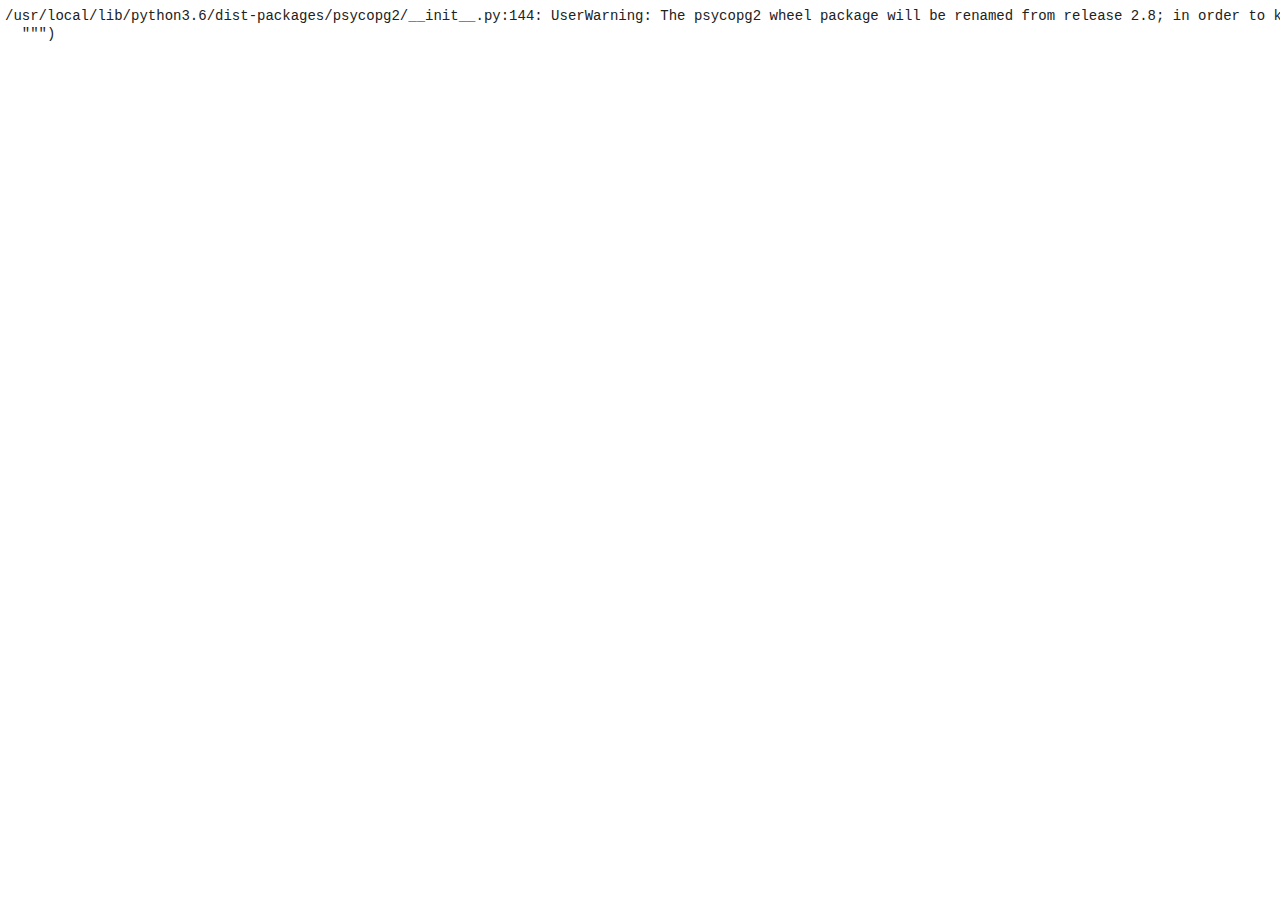
<file: 07-DashAppLoggiProject/map_files/outputframe(1).html>
<!DOCTYPE html>
<!-- saved from url=(0124)https://hkrtgdczzho-496ff2e9c6d22116-0-colab.googleusercontent.com/outputframe.html?vrz=colab-20200520-085601-RC00_312480515 -->
<html theme="light" style="overflow-y: hidden;"><head><meta http-equiv="Content-Type" content="text/html; charset=UTF-8">
<script>
  // Avoid arrow function syntax to stay ES5 compatible for the sake of googlebot.
  window.addEventListener('message', function(message)  {
    if (message.source != window.parent) {
      return;
    }
    if (message.data.sandboxed_iframe_evaluation) {
      // Message is available in scope so evaluated script can get params from
      // it.
      window.currentMessage = message;
      eval.call(null, message.data.sandboxed_iframe_evaluation);
      delete window.currentMessage;
    }
  });
</script>
<meta http-equiv="origin-trial" content="AnPGQzDksFYXnCfbZgrysCNrINCjmnseZ1bbkIETTBtq+uTIFtczD483/icOF3pZ1OpSINrVQC7s3cBaNTwjQwMAAABxeyJvcmlnaW4iOiJodHRwczovL2dvb2dsZXVzZXJjb250ZW50LmNvbTo0NDMiLCJmZWF0dXJlIjoiV2ViQ29tcG9uZW50c1YwIiwiZXhwaXJ5IjoxNjA0NTIyMDg4LCJpc1N1YmRvbWFpbiI6dHJ1ZX0="><style>html{--paper-blue-200:#90caf9;--paper-blue-400:#42a5f5;--paper-blue-500:#2196f3;--paper-blue-700:#1976d2;--paper-blue-900:#0d47a1;--paper-blue-a100:#82b1ff;--paper-blue-a200:#448aff;--paper-blue-a400:#2979ff;--paper-blue-a700:#2962ff;--paper-orange-50:#fff3e0;--paper-orange-100:#ffe0b2;--paper-orange-200:#ffcc80;--paper-orange-300:#ffb74d;--paper-orange-400:#ffa726;--paper-orange-500:#ff9800;--paper-orange-700:#f57c00;--paper-grey-50:#fafafa;--paper-grey-100:#f5f5f5;--paper-grey-200:#eeeeee;--paper-grey-300:#e0e0e0;--paper-grey-400:#bdbdbd;--paper-grey-500:#9e9e9e;--paper-grey-600:#757575;--paper-grey-700:#616161;--paper-grey-800:#424242;--paper-grey-900:#212121;--paper-red-100:#ffcdd2;--paper-red-a700:#d50000;--paper-green-a700:#00c853;--paper-white:#ffffff;--google-blue-500:#4285f4;--box-shadow-elevation-2dp:0 2px 2px 0 rgba(0,0,0,0.14),0 1px 5px 0 rgba(0,0,0,0.12),0 3px 1px -2px rgba(0,0,0,0.2);--box-shadow-elevation-3dp:0 3px 4px 0 rgba(0,0,0,0.14),0 1px 8px 0 rgba(0,0,0,0.12),0 3px 3px -2px rgba(0,0,0,0.4);--paper-font-subhead-font-size:16px;--paper-font-subhead-font-weight:400;--paper-font-subhead-line-height:24px;--paper-font-body1-font-weight:400;--paper-font-body1-line-height:20px}html{overflow-y:hidden}body{background:var(--colab-primary-surface-color);color:var(--colab-primary-text-color);font-family:var(--colab-chrome-font-family);font-size:14px;line-height:1.24;font-weight:400;padding:7px 0 10px 5px;margin:0}h1,h2,h3,h4,h5,h6{color:var(--colab-primary-text-color);font-family:var(--colab-chrome-font-family);font-weight:700;margin-bottom:4px}p,ul{margin-bottom:6px;margin-top:6px}pre{margin-bottom:0px;margin-top:0px}a{color:var(--colab-anchor-color)}div.stream,div.pyout,div.output_text,div.output_text pre{display:inline}table.dataframe{border-collapse:collapse;border-spacing:0;border:none;table-layout:fixed}table.dataframe thead{border-bottom:1px solid var(--colab-border-color);font-family:var(--colab-code-font-family);text-align:right}table.dataframe tr,table.dataframe th,table.dataframe td{border:none;padding:0.5em;white-space:normal}table.dataframe th{font-weight:bold}table.dataframe th.col_heading{text-align:right}table.dataframe tbody tr:nth-child(odd){background:var(--colab-secondary-surface-color)}table.dataframe tbody tr:hover,table.dataframe tbody tr:nth-child(odd):hover{background-color:var(--colab-highlighted-surface-color)}table.dataframe td{text-align:right}table.dataTable input.text_filter{width:95%}table.dataTable th{text-align:left}.output_image>img{max-width:100%;vertical-align:bottom}.output_image>img.unconstrained{max-width:unset}.ansibold{font-weight:bold}.ansiblack{color:black}.ansired{color:darkred}.ansigreen{color:darkgreen}.ansiyellow{color:brown}.ansiblue{color:darkblue}.ansipurple{color:darkviolet}.ansicyan{color:steelblue}.ansigray{color:gray}.ansibgblack{background-color:black}.ansibgred{background-color:red}.ansibggreen{background-color:green}.ansibgyellow{background-color:yellow}.ansibgblue{background-color:blue}.ansibgpurple{background-color:magenta}.ansibgcyan{background-color:cyan}.ansibggray{background-color:gray}.output-error span{font-weight:normal!important}input.raw_input{font-family:var(--colab-code-font-family);width:90%}input{background:var(--colab-primary-surface-color);border:1px solid var(--colab-bold-border-color);color:var(--colab-primary-text-color)}#output-area{display:flow-root}#output-area button.colab{background-color:var(--colab-secondary-surface-color);border:0;box-shadow:var(--box-shadow-elevation-3dp);color:var(--colab-primary-text-color);font-family:var(--colab-chrome-font-family);font-size:11px;margin:0px 4px;padding:6px;text-transform:uppercase;user-select:none}#output-area button.colab:hover{background-color:var(--colab-highlighted-surface-color);cursor:pointer}#output-area .output-error button.error-details{background-color:#42a5f5;color:white}#output-area .output-error button.error-details:hover{background-color:#2196f3}#output-area .stdin-widget{align-items:center;display:inline;font-family:var(--colab-code-font-family);margin-right:10px;margin-top:10px;min-width:250px;padding:1px}#output-area .stdin-widget-hidden{visibility:hidden}.pyerr .collapsed .extraneous{display:none}.pyerr .error-expander{align-items:center;cursor:pointer;display:flex}.pyerr .error-expander hr{border:0;border-top:1px solid var(--colab-bold-border-color);flex-grow:1;height:1px;margin:0 10px;padding:0}.pyerr .error-expander hr:first-child{max-width:240px}.pyerr .error-expander svg{fill:var(--colab-icon-color);height:24px;stroke:var(--colab-icon-color);width:24px}html{--colab-anchor-color:#0000ee;--colab-primary-text-color:var(--paper-grey-900);--colab-primary-surface-color:var(--paper-white);--colab-secondary-surface-color:#f7f7f7;--colab-highlighted-surface-color:var(--paper-grey-300);--colab-border-color:#dadada;--colab-bold-border-color:#111;--colab-icon-color:#616161;--ansi-black:rgb(0,0,0);--ansi-red:rgb(139,0,0);--ansi-green:rgb(0,100,0);--ansi-yellow:rgb(205,205,0);--ansi-blue:rgb(0,0,238);--ansi-magenta:rgb(205,0,205);--ansi-cyan:rgb(70,130,180);--ansi-gray:rgb(229,229,229);--ansi-bright-black:rgb(127,127,127);--ansi-bright-red:rgb(255,0,0);--ansi-bright-green:rgb(0,255,0);--ansi-bright-yellow:rgb(255,255,0);--ansi-bright-blue:rgb(92,92,255);--ansi-bright-magenta:rgb(255,0,255);--ansi-bright-cyan:rgb(0,255,255);--ansi-bright-gray:rgb(255,255,255);--colab-code-font-family:monospace;--colab-chrome-font-family:'Roboto','Noto',sans-serif}html[theme=dark]{--colab-anchor-color:var(--paper-blue-400);--colab-primary-text-color:#d5d5d5;--colab-primary-surface-color:#383838;--colab-secondary-surface-color:#454545;--colab-highlighted-surface-color:#525252;--colab-border-color:var(--paper-grey-900);--colab-bold-border-color:#eee;--colab-icon-color:#f5f5f5;--ansi-black:rgb(127,127,127);--ansi-red:rgb(255,122,136);--ansi-green:rgb(87,187,138);--ansi-yellow:rgb(255,255,102);--ansi-blue:rgb(130,177,255);--ansi-magenta:rgb(205,0,205);--ansi-cyan:rgb(153,187,215);--ansi-gray:rgb(229,229,229)}
//@ sourceURL=https://colab.research.google.com/v2/external/outputframe.css?vrz=colab-20200520-085601-RC00_312480515</style><!--<base href="https://localhost:8080/">--><base href="."></head><body><div id="output-area"><span id="output-header"> </span><div id="output-body"><div class="stream output-id-1"><div class="output_subarea output_text"><pre>/usr/local/lib/python3.6/dist-packages/psycopg2/__init__.py:144: UserWarning: The psycopg2 wheel package will be renamed from release 2.8; in order to keep installing from binary please use "pip install psycopg2-binary" instead. For details see: &lt;<a rel="nofollow" target="_blank" href="http://initd.org/psycopg/docs/install.html#binary-install-from-pypi">http://initd.org/psycopg/docs/install.html#binary-install-from-pypi</a>&gt;.
  """)
</pre></div></div></div><span id="output-footer"></span></div></body></html>
</file>
